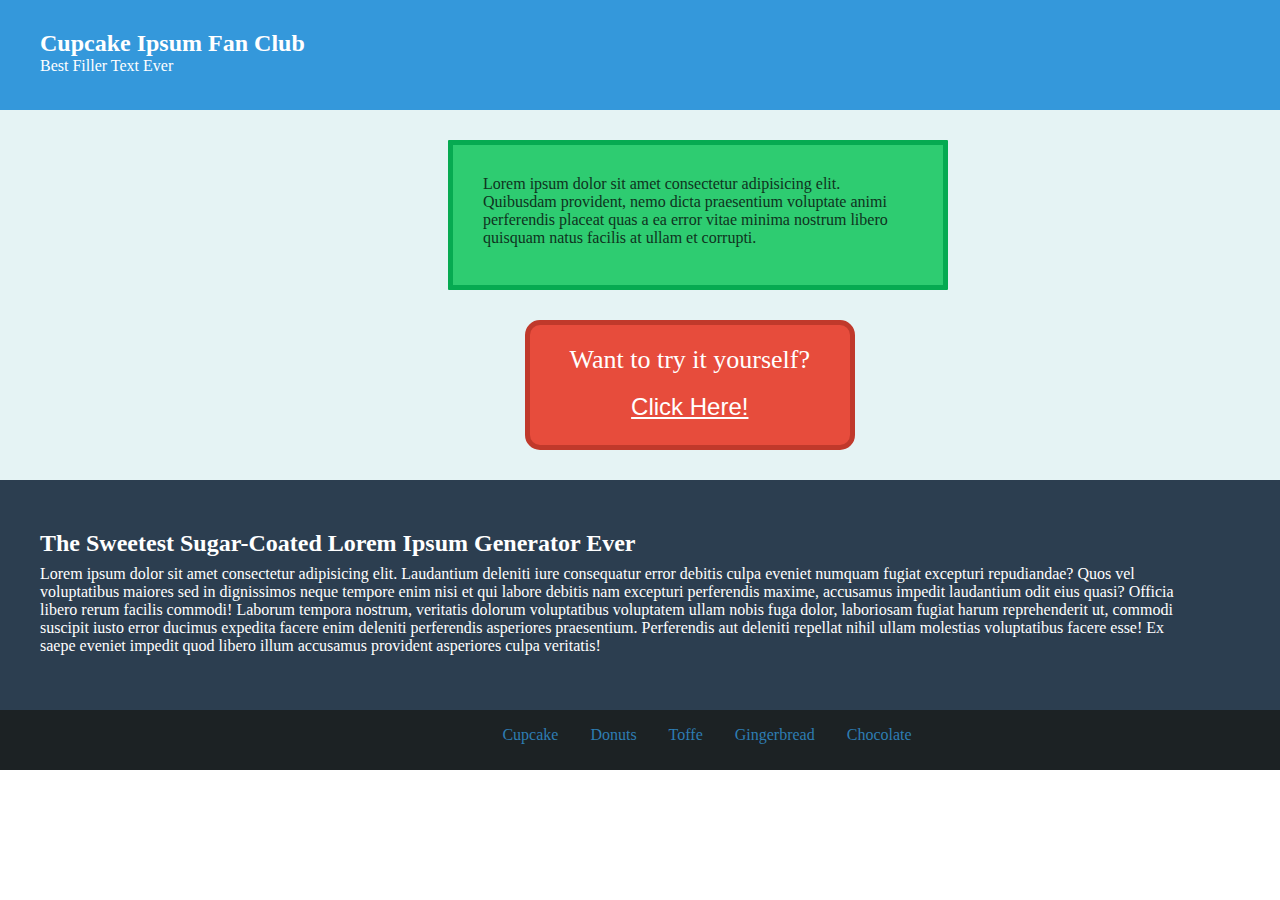
<file: page/index.html>
<!DOCTYPE html>
<html lang="en">
  <head>
    <meta charset="UTF-8" />
    <meta http-equiv="X-UA-Compatible" content="IE=edge" />
    <meta name="viewport" content="width=device-width, initial-scale=1.0" />
    <link rel="stylesheet" href="main.css" />
    <title>Document</title>
  </head>

  <body>
    <main class="main">
      <header class="header">
        <div class="text">
          <h2>Cupcake Ipsum Fan Club</h2>
          <p>Best Filler Text Ever</p>
        </div>
      </header>
      <section class="section">
        <div class="textarea">
          <p class="greentext">
            Lorem ipsum dolor sit amet consectetur adipisicing elit. Quibusdam
            provident, nemo dicta praesentium voluptate animi perferendis
            placeat quas a ea error vitae minima nostrum libero quisquam natus
            facilis at ullam et corrupti.
          </p>
        </div>
        <div class="clickhere">
          <p class="want">Want to try it yourself?</p>
          <br />
          <a class="click" href="">Click Here!</a>
        </div>
      </section>
      <div class="down">
        <div class="text2">
          <h2 class="text2title">
            The Sweetest Sugar-Coated Lorem Ipsum Generator Ever
          </h2>
          <p>
            Lorem ipsum dolor sit amet consectetur adipisicing elit. Laudantium
            deleniti iure consequatur error debitis culpa eveniet numquam fugiat
            excepturi repudiandae? Quos vel voluptatibus maiores sed in
            dignissimos neque tempore enim nisi et qui labore debitis nam
            excepturi perferendis maxime, accusamus impedit laudantium odit eius
            quasi? Officia libero rerum facilis commodi! Laborum tempora
            nostrum, veritatis dolorum voluptatibus voluptatem ullam nobis fuga
            dolor, laboriosam fugiat harum reprehenderit ut, commodi suscipit
            iusto error ducimus expedita facere enim deleniti perferendis
            asperiores praesentium. Perferendis aut deleniti repellat nihil
            ullam molestias voluptatibus facere esse! Ex saepe eveniet impedit
            quod libero illum accusamus provident asperiores culpa veritatis!
          </p>
        </div>
      </div>
      <footer class="footer">
        <div class="list">
          <ul>
            <li>Cupcake</li>
            <li>Donuts</li>
            <li>Toffe</li>
            <li>Gingerbread</li>
            <li>Chocolate</li>
          </ul>
        </div>
      </footer>
    </main>
  </body>
</html>
</file>
<file: page/main.css>
* {
  margin: 0;
  padding: 0;
  box-sizing: border-box;
  /* width: 100%;
    height: 100%; */
}

.header {
  background-color: #3498db;
  height: 110px;
  padding-left: 40px;
  padding-top: 30px;
}

.text {
  color: white;
}

.section {
  background-color: #e5f3f4;
  height: 370px;
  padding-top: 30px;
}

.textarea {
  width: 500px;
  height: 150px;
  background-color: #2ecc71;
  color: #0e3320;
  padding-top: 30px;
  margin-left: 35%;
  border-radius: 1px;
  border-width: 5px;
  border-style: solid;
  border-color: #06aa51;
}

.clickhere {
  margin-left: 41%;
  margin-top: 30px;
  border-radius: 15px;
  background-color: #e74c3c;
  border-color: #c0392b;
  border-width: 5px;
  border-style: solid;
  height: 130px;
  width: 330px;
  color: white;
  padding-top: 20px;
}

.greentext {
  margin-left: 30px;
  margin-right: 30px;
}

.clickhere {
  text-align: center;
}

.want {
  font-size: 26px;
  font-family: Comic Sans MS, Comic Sans, cursive;
}

.click {
  font-family: Impact, Haettenschweiler, "Arial Narrow Bold", sans-serif;
  color: white;
  font-size: 24px;
}
h2.text2title {
  margin-bottom: 8px;
}
span {
  color: #2e7db3;
}
.down {
  background-color: #2c3e50;
  height: 230px;
  padding-left: 40px;
  padding-top: 50px;
  padding-right: 80px;
  color: white;
}
.footer {
  background-color: #1c2224;
  height: 60px;
  color: #2e7db3;
  width: 100%;
}
ul {
  list-style-type: none;
}
.list {
  margin-left: 38%;
}
li {
  float: left;

  padding: 16px;
}
</file>
